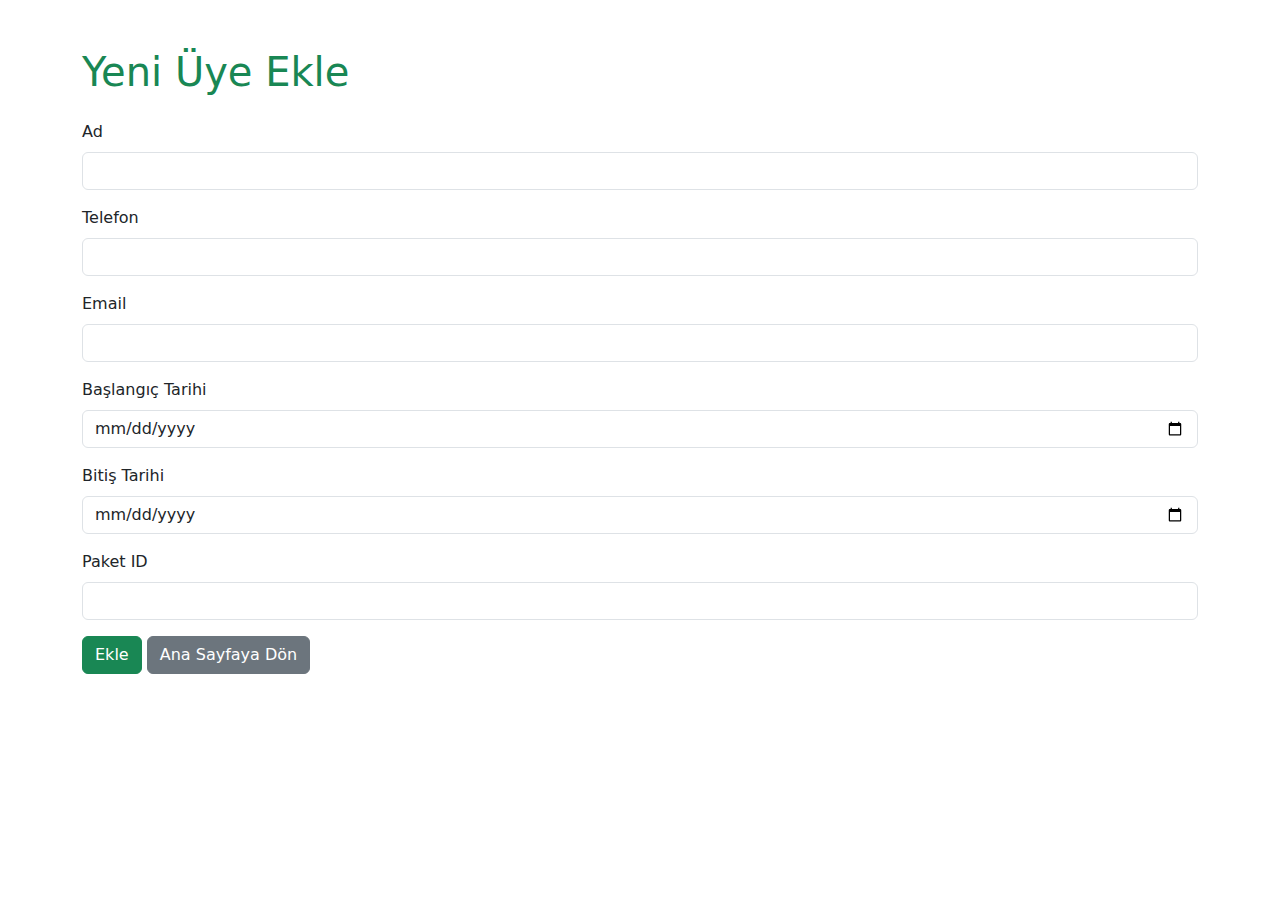
<file: add_member.html>
<!DOCTYPE html>
<html lang="tr">
<head>
    <meta charset="UTF-8">
    <meta name="viewport" content="width=device-width, initial-scale=1.0">
    <title>Yeni Üye Ekle</title>
    <!-- Bootstrap CSS -->
    <link href="https://cdn.jsdelivr.net/npm/bootstrap@5.3.0/dist/css/bootstrap.min.css" rel="stylesheet">
</head>
<body>
    <div class="container my-5">
        <h1 class="text-success">Yeni Üye Ekle</h1>
        <form method="POST" class="mt-4">
            <div class="mb-3">
                <label for="name" class="form-label">Ad</label>
                <input type="text" class="form-control" name="name" required>
            </div>
            <div class="mb-3">
                <label for="phone" class="form-label">Telefon</label>
                <input type="text" class="form-control" name="phone" required>
            </div>
            <div class="mb-3">
                <label for="email" class="form-label">Email</label>
                <input type="email" class="form-control" name="email" required>
            </div>
            <div class="mb-3">
                <label for="start_date" class="form-label">Başlangıç Tarihi</label>
                <input type="date" class="form-control" name="start_date" required>
            </div>
            <div class="mb-3">
                <label for="end_date" class="form-label">Bitiş Tarihi</label>
                <input type="date" class="form-control" name="end_date" required>
            </div>
            <div class="mb-3">
                <label for="package_id" class="form-label">Paket ID</label>
                <input type="number" class="form-control" name="package_id" required>
            </div>
            <button type="submit" class="btn btn-success">Ekle</button>
            <a href="{{ url_for('index') }}" class="btn btn-secondary">Ana Sayfaya Dön</a>
        </form>
    </div>
    <!-- Bootstrap JS -->
    <script src="https://cdn.jsdelivr.net/npm/bootstrap@5.3.0/dist/js/bootstrap.bundle.min.js"></script>
</body>
</html>
</file>
